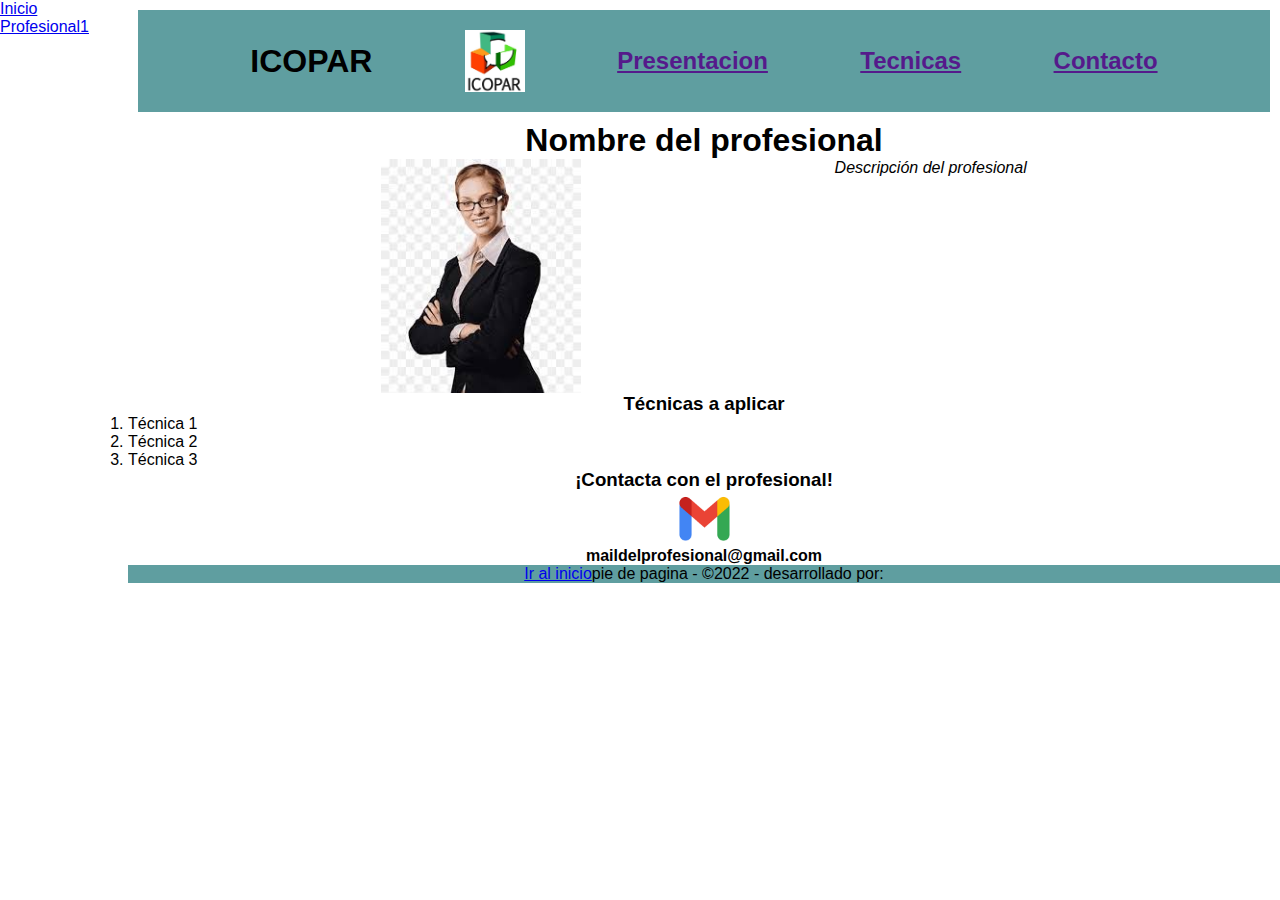
<file: pagina/profesional1.html>
<!doctype html >
<html>

    <head>
        <meta charset="UTF-8">
        <meta name="viewport" content="width=device-width, initial-scale=1.0">
        <title>Profesional1</title>
        <link rel="stylesheet" href="../estilos/estilos.css">

    </head>
    <!-- La idea sería que cada profesional tenga su espacio personalizado cómo guste
         pero partiendo de la idea de una estructura base -->
    <body id="gridProfesional1">
         <!-- La idea es que el menú sea desplegable, que se vaya abriendo al elegír el servicio, y tipo del mismo, y al elegír el profesional te lleve a una descripción del mismo -->
        <nav >
            <ul>
                <li><a href="../index.html">Inicio</a></li>
                <li><a href="./profesional1.html">Profesional1</a></li>
            </ul>
        </nav>
        <header id="Arriba" >
                <h1 class="tituloPro1"> ICOPAR </h1>
                <img src="imagenes-pag/icopar.jpeg" width="60" alt="Logo" class="logoPro1" > <!-- Esto deberia ir al lado del nombre (En mobile todo en la misma columna) -->
                <h2 class="presentacionPro1"><a href="">Presentacion</a></h2>
                <h2 class="tecnicasPro1"><a href="">Tecnicas</a></h2>
                <h2 class="contactoPro1"><a href="" >Contacto</a></h2> <!-- Esto deberia ir todo en la misma linea (En mobile todo en la misma columna) --> 
        </header>
        <main>
            <section class="presentacionPro1">
                    <h1 class="tituloPresentacionPro1">Nombre del profesional</h1>
                    <article class="descripcionPro1">
                        <img src="imagenes-pag/profesional1.jfif" width="200" alt="profesional1" class="imagenPresentacionPro1">
                        <p class="textoPresentacionPro1"><em >Descripción del profesional</em></p>
                    </article>
            </section>
            <section >
                    <h3 class="tituloTecnicasPro1">Técnicas a aplicar</h3>
                    <ol class="listaTecnicasPro1">
                        <li >Técnica 1</li>
                        <li >Técnica 2</li>
                        <li >Técnica 3</li>
                    </ol>
            </section>
            <section>
                    <h3 class="tituloContactoPro1">¡Contacta con el profesional!</h3>
                    <div >
                    <a href="https://mail.google.com/" class="logoContactoPro1"> <img src="imagenes-pag/logo-gmail.png" width="100" alt="Email"></a>
                    <p class="textoContactoPro1"><strong >maildelprofesional@gmail.com</strong></p>
                </div>
            </section>
        </main>
        <footer >
            <a href="#Inicio">Ir al inicio</a>
            pie de pagina - ©2022 - desarrollado por:
        </footer>

    </body>

</html>
</file>
<file: estilos/estilos.css>
* {
    margin: 0;
    padding: 0;
    box-sizing: border-box;
    font-family: sans-serif;
}



/*Mobile*/

@media (max-width: 480px){
    
    /* Grid general */
    
    #gridArea {
        display: grid;
        grid-template-areas:
        "menu"
        "cabeza"
        "presentacion"
        "servicios"
        "acercaDe"
        "profesionales"
        "contacto"
        "pie"
        ;
        grid-template-columns: 100%;
    }
    
    header {
        background-color: cadetblue;
        grid-area: cabeza;
        display: flex;
        justify-content: center;
        flex-flow: column nowrap;
       
    }

    nav {
        grid-area: menu;
       
    }
    
    #presentacion {
        background-color: cadetblue;
        grid-area: presentacion;
        display: flex;
        justify-content: center;
       
    }
    
    #servicios {
    
        grid-area: servicios;
       
    }
    
    #acercaDe{
        grid-area: acercaDe;
        display: flex;
        flex-flow: wrap;
        justify-content: center;
    
    }
    
    #contacto {
        grid-area: contacto;
        display: flex;
        justify-content: center;
    
    }
    
    #profesionales {
        grid-area: profesionales;
        
    }
    
    footer {
        grid-area: pie;
        display: flex;
        justify-content: center;
        padding-top: 20px;
    }

    /* Header */

    .titulo {
        display: flex;
        align-self: center;
    }

    .logo {
        display: flex;
        align-self: center;
    }
    
    .servicios {
        display: flex;
        align-self: center;
    }

    .acercaDe {
        display: flex;
        align-self: center;
    }

    .profesionales {
        display: flex;
        align-self: center;
    }

    .contacto {
        display: flex;
        align-self: center;
    }

    /* Presentacion */

    .presentacion {
        justify-content: center;
    }
    .tituloPresentacion {
        padding: 20px;

    }


    /* Servicios */

    .tituloServicios {
        display: flex;
        justify-content: center;
    }

    article {
        display: flex;
        flex-flow: wrap;
        margin: 10px 20px;
        padding: 10px;
    }

    .masInfoPresentacion {
        margin: 10px 30px; 
    }

    /* Acerca de */

    .tituloAcercaDe {
        display: flex;
        justify-content: center;
        padding: 20px;
    }

    .textoAcercaDe {
        justify-content: center;
        margin: 30px;
    }

    .imagenAcercaDe {
        margin-left: 70px;
        padding: 20px;
    }

    .masInfoAcercaDe {
        display: flex;
        align-items: center;
    }

    /* Profesionales */

    .tituloProfesionales {
        padding: 20px;
        text-align: center;
    }

    .imagenProfesionales {
        width: 300px;
        margin-left: 70px;
        padding-bottom: 20px;
    }

    .textoProfesionales {
        text-align: center;
    }

    /* Contacto */

    .tituloContacto {
        display: flex;
        justify-content: center;
        padding: 20px;
    }

    .direccionContacto {
        display: flex;
        width: 350px;
    }

    .instagramContacto {
        display: flex;
        margin-left: 120px;
        padding: 10px;
    }

    .mensajeInstagramContacto {

        text-align: center;
    }

    .whatsappContacto {
        display: flex;
        margin-left: 140px;
        padding: 10px;
    }

    .mensajeWhatsappContacto {
        text-align: center;
    }

    /* Grid Pro 1*/

    #gridProfesional1 {
        display: grid;
        grid-template-areas: 
        "menu"
        "cabeza"
        "presentacionPro1"
        "tecnicasPro1"
        "contactoPro1"
        "pie"
        ;
    }

    header {
        grid-area: cabeza;
    }
    nav {
        grid-area: menu;
    }

    .presentacionPro1 {
        grid-area: presentacionPro1;
        display: flex;
        flex-flow: column;
    }

    .tecnicasPro1{
        grid-area: tecnicasPro1;
    }

    .contactoPro1 {
        grid-area: contactoPro1;
        display: flex;
        flex-flow: column;
        align-content: center;
    }

    footer {
        grid-area: pie;
    }

    /* Header Pro 1 */

    .tituloPro1 {
        display: flex;
        align-self: center;
    }

    .logoPro1 {
        display: flex;
        align-self: center;
    }
    
    .presentacionPro1 {
        display: flex;
        align-self: center;
    }

    .tecnicasPro1 {
        display: flex;
        align-self: center;
    }

    .contactoPro1 {
        display: flex;
        align-self: center;
    }

    /* Presentacion Pro 1 */
    
    .tituloPresentacionPro1 {
        text-align: center;
    }
    
    .imagenPresentacionPro1 {
        align-self: center;
    }

    .textoPresentacionPro1 {
        text-align: center;
    }

    /* Tecnicas Pro 1 */

    .tituloTecnicasPro1 {
        text-align: center;
    }

    .listaTecnicasPro1 {
        display: flex;
        flex-flow: column wrap;
        align-content: justify;
    }

    /* Contacto Pro 1 */

    .tituloContactoPro1 {
        text-align: center;
    }

    .logoContactoPro1 {
        display: flex;
        justify-content: center;
    }

    .textoContactoPro1 {
        text-align: center;
    }
}

/*Tablet


/*Desktop*/
@media (min-width: 1024px) {
     /* Grid general */
    
     #gridArea {
        display: grid;
        grid-template-areas:
        "menu cabeza"
        "menu presentacion"
        "menu servicios"
        "menu acercaDe"
        "menu profesionales"
        "menu contacto"
        "menu pie"
        ;
        grid-template-columns: 10% auto;
    }
    
    header {
        background-color: cadetblue;
        grid-area: cabeza;
        display: flex;
        justify-content: space-evenly;
        align-items: center;
        flex-flow: row nowrap;
        margin: 10px;
        padding: 20px;
       
    }

    nav {

        grid-area: menu;
       
    }
    
    #presentacion {
        background-color: cadetblue;
        grid-area: presentacion;
        display: flex;
        justify-content: center;
       
    }
    
    #servicios {
        grid-area: servicios;
       
    }
    
    #acercaDe{
        grid-area: acercaDe;
        display: flex;
        justify-content: center;
        flex-flow: column nowrap;
        align-content: center;
    
    }
    
    #contacto {
        grid-area: contacto;
        display: flex;
    
    }
    
    #profesionales {
        grid-area: profesionales;
        
    }
    
    footer {
        background-color: cadetblue;
        grid-area: pie;
        display: flex;
        justify-content: center;
    }

    /* Header */

    .titulo {
        display: flex;
    }

    .logo {
        display: flex;


    }
    
    .servicios {
        display: flex;


    }

    .acercaDe {
        display: flex;

    }

    .profesionales {
        display: flex;

        
    }

    .contacto {
        display: flex;

    }

    /* Presentacion */

    .tituloPresentacion {
        text-align: center;
        padding: 20px;
    }

    .imagenPresentacion {
        margin: 20px;
    }

    /* Servicios */

    .tituloServicios {
        text-align: center;
        margin: 15px;
    }

    .herramientasServicios {
        display: flex;
        flex-flow: row nowrap;
        justify-content: space-evenly;
        text-align: center;
        margin-bottom: 20px;
    }

    .masInfoPresentacion {
        text-align: center;
        margin-bottom: 15px;
        
    }

    /* Acerca de */

    #gridAcercaDe{
        display: grid;
        grid-template-areas: 
        "tituloAcercaDe tituloAcercaDe"
        "textoAcercaDe imagenAcercaDe"
        "infoAcercaDe infoAcercaDe";
        background-color: cadetblue;
    }

    .tituloAcercaDe {
        grid-area: tituloAcercaDe;
    }

    .textoAcercaDe {
        grid-area: textoAcercaDe;
    }

    .imagenAcercaDe {
        grid-area: imagenAcercaDe;
    }

    .masInfoAcercaDe {
        grid-area: infoAcercaDe;
        display: flex;
        justify-content: end;
    }

    /* Profesionales */

    #gridProfesionales {
        display: grid;
        grid-template-areas: 
        "tituloProfesionales tituloProfesionales"
        "imagenProfesionales textoProfesionales";

    }

    .tituloProfesionales {
        grid-area: tituloProfesionales;
        display: flex;
        justify-content: space-evenly;
    }

    .imagenProfesionales {
        grid-area: imagenProfesionales;
        width: 200px;

    }

    .textoProfesionales {
        grid-area: textoProfesionales;
    }

    /* Contacto */

    #gridContacto {
        display: grid;
        grid-template-areas: 
        "tituloContacto tituloContacto"
        "direccion instagram"
        "direccion whatsapp";
    }

    .tituloContacto {
        grid-area: tituloContacto;
    }

    .direccionContacto {
        grid-area: direccion;
    }

    .instagramContacto {
        grid-area: instagram;
    }


    .whatsappContacto {
        grid-area: whatsapp;
    }



    /* Estilos profesional 1 */

    #gridProfesional1 {
        display: grid;
        grid-template-areas: 
        "menu cabeza"
        "menu presentacionPro1"
        "menu tecnicasPro1"
        "menu contactoPro1"
        "menu pie";
        grid-template-columns: 10% auto;
    }

    .presentacionPro1 {
        grid-area: presentacionPro1;
        display: flex;
        justify-content: center;
        flex-flow: column wrap;
    }

    .tecnicasPro1 {
        grid-area: tecnicasPro1;
    }

    .contactoPro1 {
        grid-area: contactoPro1;
    }

    /* Presentacion Pro 1*/

    .descripcionPro1 {
        display: flex;
        flex-flow: row nowrap; 
        justify-content: space-evenly;

    }

    .tituloPresentacionPro1 {
        text-align: center;

    }
    
    .imagenPresentacionPro1 {
        align-self: center;
    }

    .textoPresentacionPro1 {
        text-align: center;
    }

    /* Tecnicas Pro 1 */

    .tituloTecnicasPro1 {
        text-align: center;
    }

    .listaTecnicasPro1 {
        display: flex;
        flex-flow: column wrap;
        align-content: justify;
    }

    /* Contacto Pro 1 */

    .tituloContactoPro1 {
        text-align: center;
    }

    .logoContactoPro1 {
        display: flex;
        justify-content: center;
    }

    .textoContactoPro1 {
        text-align: center;
    }

}
</file>
